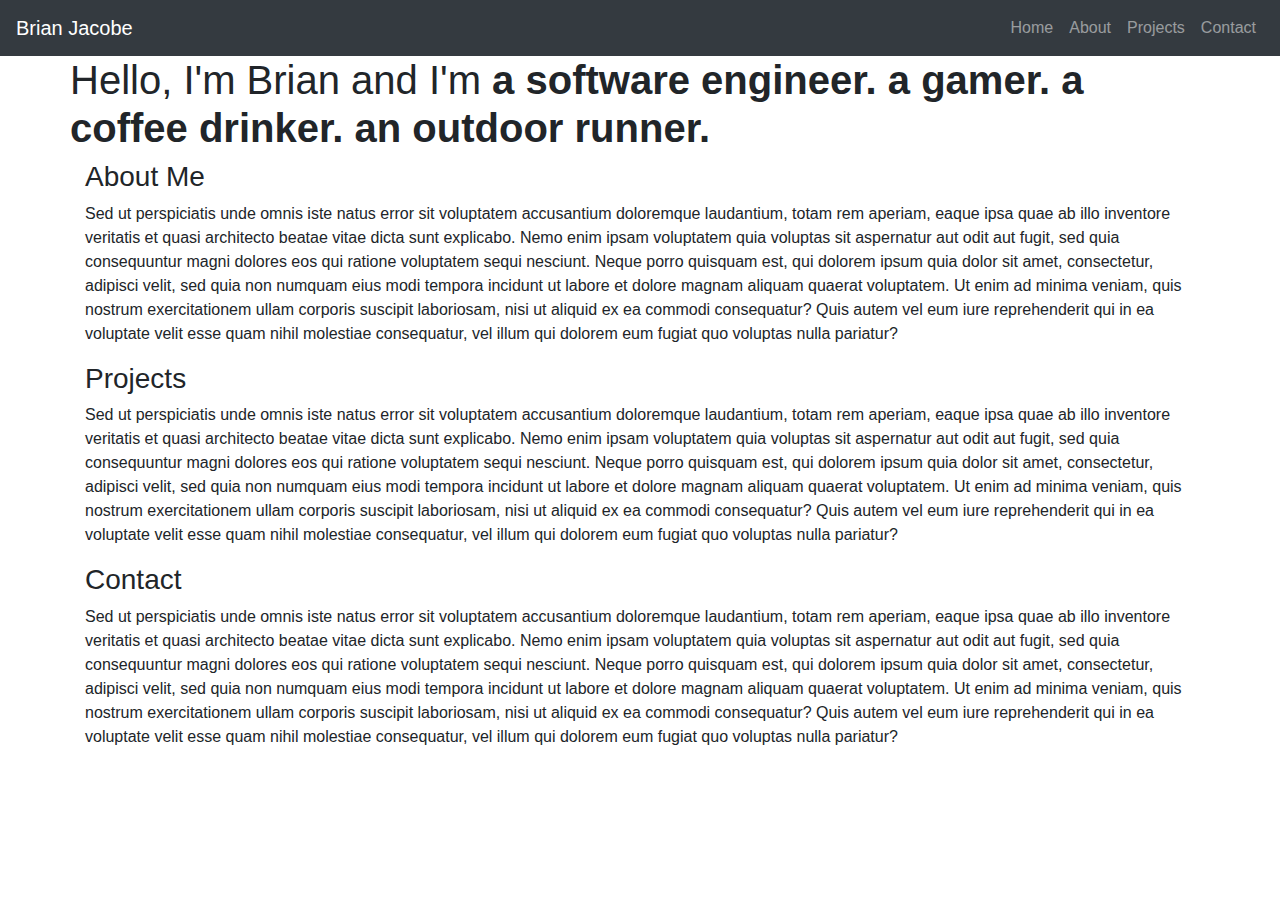
<file: project jacobe/index.html>
<link rel="stylesheet" href="https://stackpath.bootstrapcdn.com/bootstrap/4.3.1/css/bootstrap.min.css" integrity="sha384-ggOyR0iXCbMQv3Xipma34MD+dH/1fQ784/j6cY/iJTQUOhcWr7x9JvoRxT2MZw1T" crossorigin="anonymous">
<script src="https://code.jquery.com/jquery-3.3.1.slim.min.js" integrity="sha384-q8i/X+965DzO0rT7abK41JStQIAqVgRVzpbzo5smXKp4YfRvH+8abtTE1Pi6jizo" crossorigin="anonymous"></script>
<script src="https://cdnjs.cloudflare.com/ajax/libs/popper.js/1.14.7/umd/popper.min.js" integrity="sha384-UO2eT0CpHqdSJQ6hJty5KVphtPhzWj9WO1clHTMGa3JDZwrnQq4sF86dIHNDz0W1" crossorigin="anonymous"></script>
<script src="https://stackpath.bootstrapcdn.com/bootstrap/4.3.1/js/bootstrap.min.js" integrity="sha384-JjSmVgyd0p3pXB1rRibZUAYoIIy6OrQ6VrjIEaFf/nJGzIxFDsf4x0xIM+B07jRM" crossorigin="anonymous"></script>
<link rel="stylesheet" href="https://cdnjs.cloudflare.com/ajax/libs/font-awesome/4.7.0/css/font-awesome.min.css">
<body>
<nav class="navbar navbar-expand-lg navbar-dark bg-dark">
  <div class="d-flex flex-grow-1">
    <span class="w-100 d-lg-none d-block"></span>
    <a class="navbar-brand" href="#">
      Brian Jacobe
    </a>
        <div class="w-100 text-right">
            <button class="navbar-toggler" type="button" data-toggle="collapse" data-target="#project-navbar">
                <span class="navbar-toggler-icon"></span>
            </button>
        </div>
    </div>
    <div class="collapse navbar-collapse flex-grow-1 text-right" id="project-navbar">
        <ul class="navbar-nav ml-auto flex-nowrap">
            <li class="nav-item">
                <a href="#" class="nav-link">Home</a>
            </li>
            <li class="nav-item">
                <a href="#about-me" class="nav-link">About</a>
            </li>
            <li class="nav-item">
                <a href="#projects" class="nav-link">Projects</a>
            </li>
            <li class="nav-item">
                <a href="#contact" class="nav-link">Contact</a>
            </li>
        </ul>
    </div>
</nav>
<main>
  <!-- Animated Section-->
  <section class="cd-intro intro-section">
    <div class="container">
      <div class="row">
          <h1 class="cd-headline rotate-1">
            <span>Hello, I'm Brian and I'm</span>
            <span class="cd-words-wrapper waiting">
              <b class="is-visible">a software engineer.</b>
              <b>a gamer.</b>
              <b>a coffee drinker.</b>
              <b>an outdoor runner.</b>
            </span>
          </h1>
      </div>
    </div>
  </section>
  <section class="about-section">
    <div id="about-me" class="container">
      <h3>About Me</h3>
      <p>
        Sed ut perspiciatis unde omnis iste natus error sit voluptatem accusantium doloremque laudantium, totam rem aperiam, eaque ipsa quae ab illo inventore veritatis et quasi architecto beatae vitae dicta sunt explicabo. Nemo enim ipsam voluptatem quia voluptas sit aspernatur aut odit aut fugit, sed quia consequuntur magni dolores eos qui ratione voluptatem sequi nesciunt. Neque porro quisquam est, qui dolorem ipsum quia dolor sit amet, consectetur, adipisci velit, sed quia non numquam eius modi tempora incidunt ut labore et dolore magnam aliquam quaerat voluptatem. Ut enim ad minima veniam, quis nostrum exercitationem ullam corporis suscipit laboriosam, nisi ut aliquid ex ea commodi consequatur? Quis autem vel eum iure reprehenderit qui in ea voluptate velit esse quam nihil molestiae consequatur, vel illum qui dolorem eum fugiat quo voluptas nulla pariatur?
      </p>
    </div>
  </section>
  <section class="project-section">
    <div id="projects" class="container">
      <h3>Projects</h3>
      <p>
        Sed ut perspiciatis unde omnis iste natus error sit voluptatem accusantium doloremque laudantium, totam rem aperiam, eaque ipsa quae ab illo inventore veritatis et quasi architecto beatae vitae dicta sunt explicabo. Nemo enim ipsam voluptatem quia voluptas sit aspernatur aut odit aut fugit, sed quia consequuntur magni dolores eos qui ratione voluptatem sequi nesciunt. Neque porro quisquam est, qui dolorem ipsum quia dolor sit amet, consectetur, adipisci velit, sed quia non numquam eius modi tempora incidunt ut labore et dolore magnam aliquam quaerat voluptatem. Ut enim ad minima veniam, quis nostrum exercitationem ullam corporis suscipit laboriosam, nisi ut aliquid ex ea commodi consequatur? Quis autem vel eum iure reprehenderit qui in ea voluptate velit esse quam nihil molestiae consequatur, vel illum qui dolorem eum fugiat quo voluptas nulla pariatur?
      </p>
    </div>
  </section>
  <section class="contact-section">
    <div id="contact" class="container">
      <h3>Contact</h3>
      <p>
        Sed ut perspiciatis unde omnis iste natus error sit voluptatem accusantium doloremque laudantium, totam rem aperiam, eaque ipsa quae ab illo inventore veritatis et quasi architecto beatae vitae dicta sunt explicabo. Nemo enim ipsam voluptatem quia voluptas sit aspernatur aut odit aut fugit, sed quia consequuntur magni dolores eos qui ratione voluptatem sequi nesciunt. Neque porro quisquam est, qui dolorem ipsum quia dolor sit amet, consectetur, adipisci velit, sed quia non numquam eius modi tempora incidunt ut labore et dolore magnam aliquam quaerat voluptatem. Ut enim ad minima veniam, quis nostrum exercitationem ullam corporis suscipit laboriosam, nisi ut aliquid ex ea commodi consequatur? Quis autem vel eum iure reprehenderit qui in ea voluptate velit esse quam nihil molestiae consequatur, vel illum qui dolorem eum fugiat quo voluptas nulla pariatur?
      </p>
    </div>
  </section>
</main>
</body>
</file>
